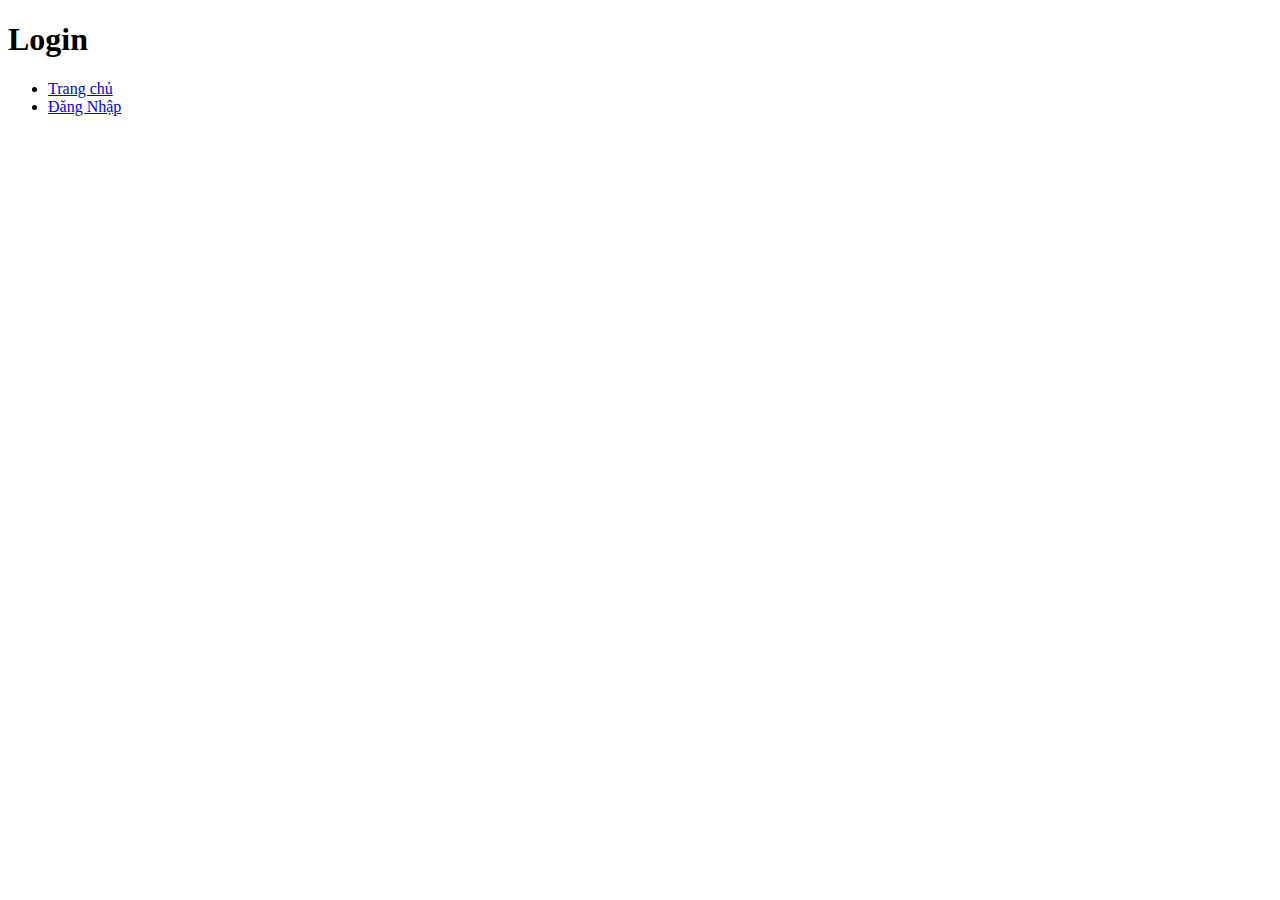
<file: login.html>
<!DOCTYPE html>
<html lang="vi">
  <head>
    <meta charset="UTF-8" />
    <meta name="viewport" content="width=device-width, initial-scale=1.0" />
    <title>Login: Đom đóm quán</title>
  </head>
  <body>
    <h1>Login</h1>
    <nav>
      <ul>
        <li><a href="/index.html">Trang chủ</a></li>
        <li><a href="/login.html">Đăng Nhập</a></li>
      </ul>
    </nav>
  </body>
</html>
</file>
